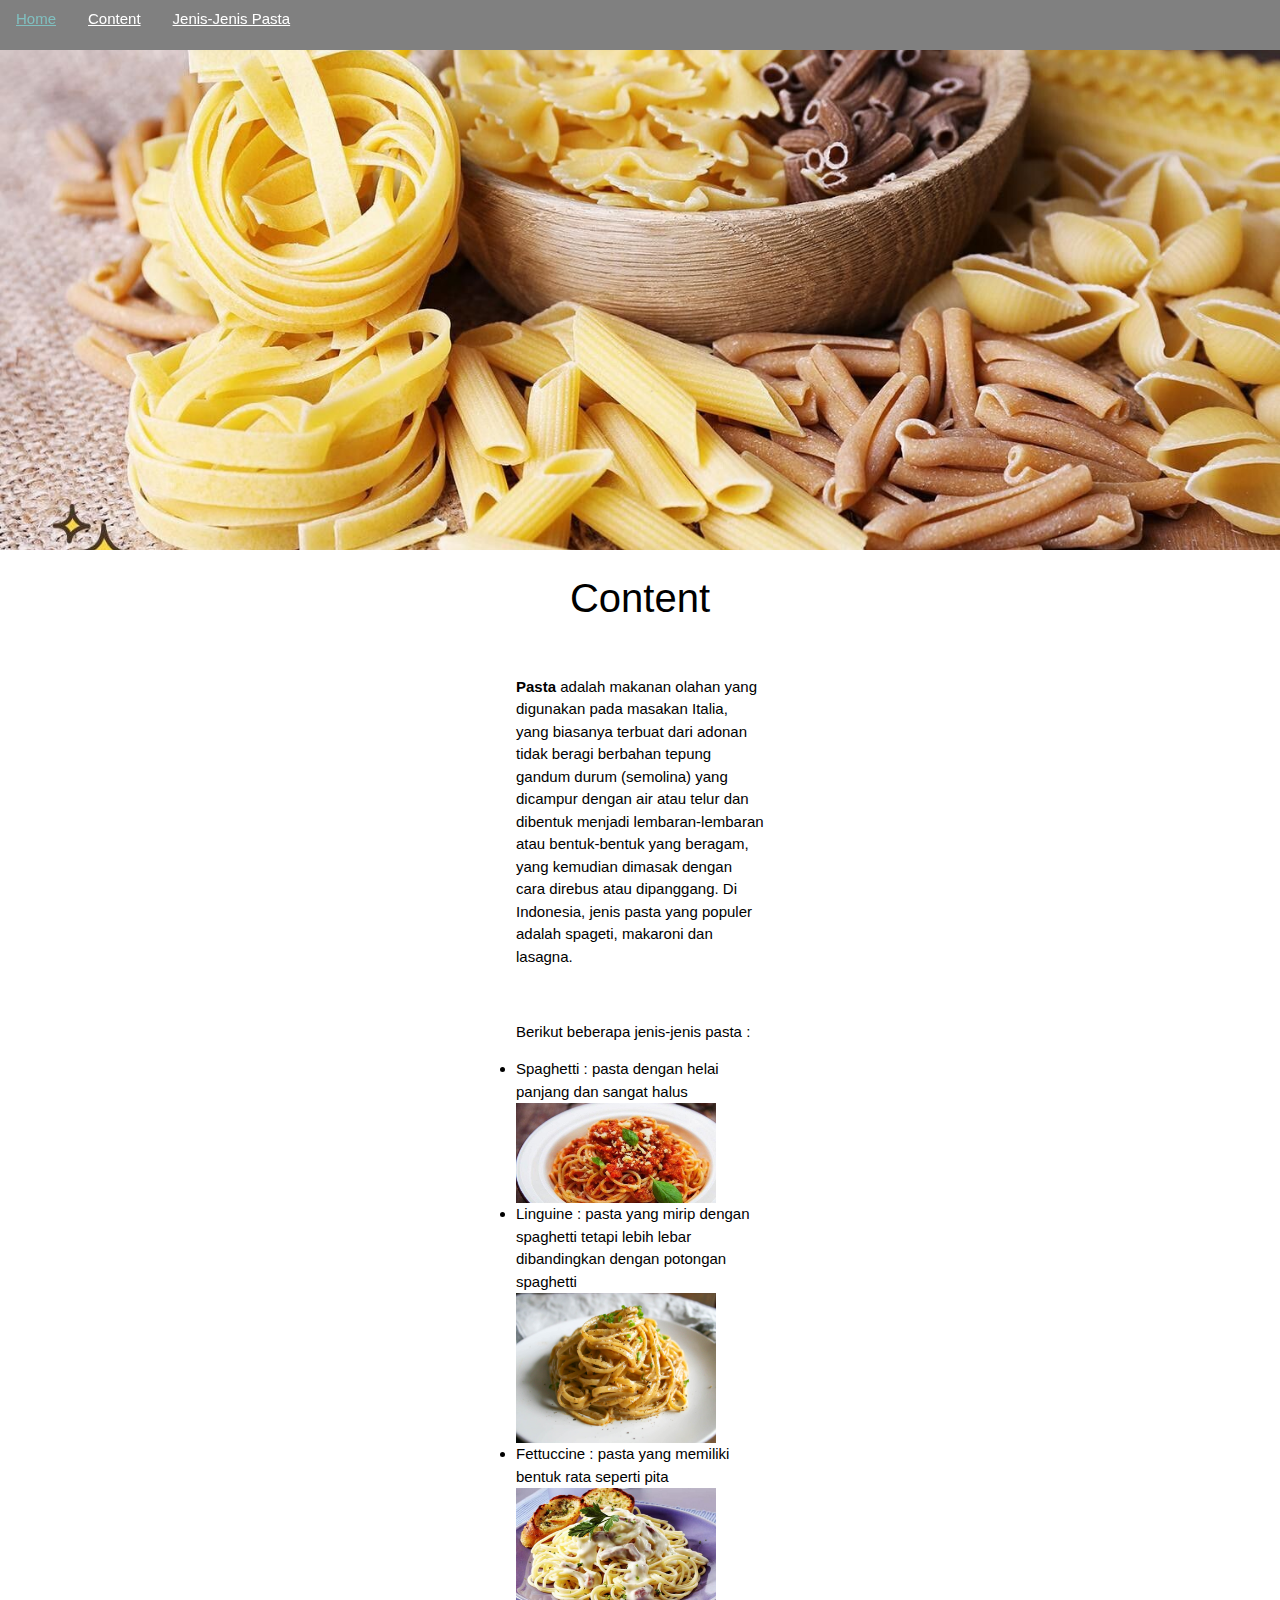
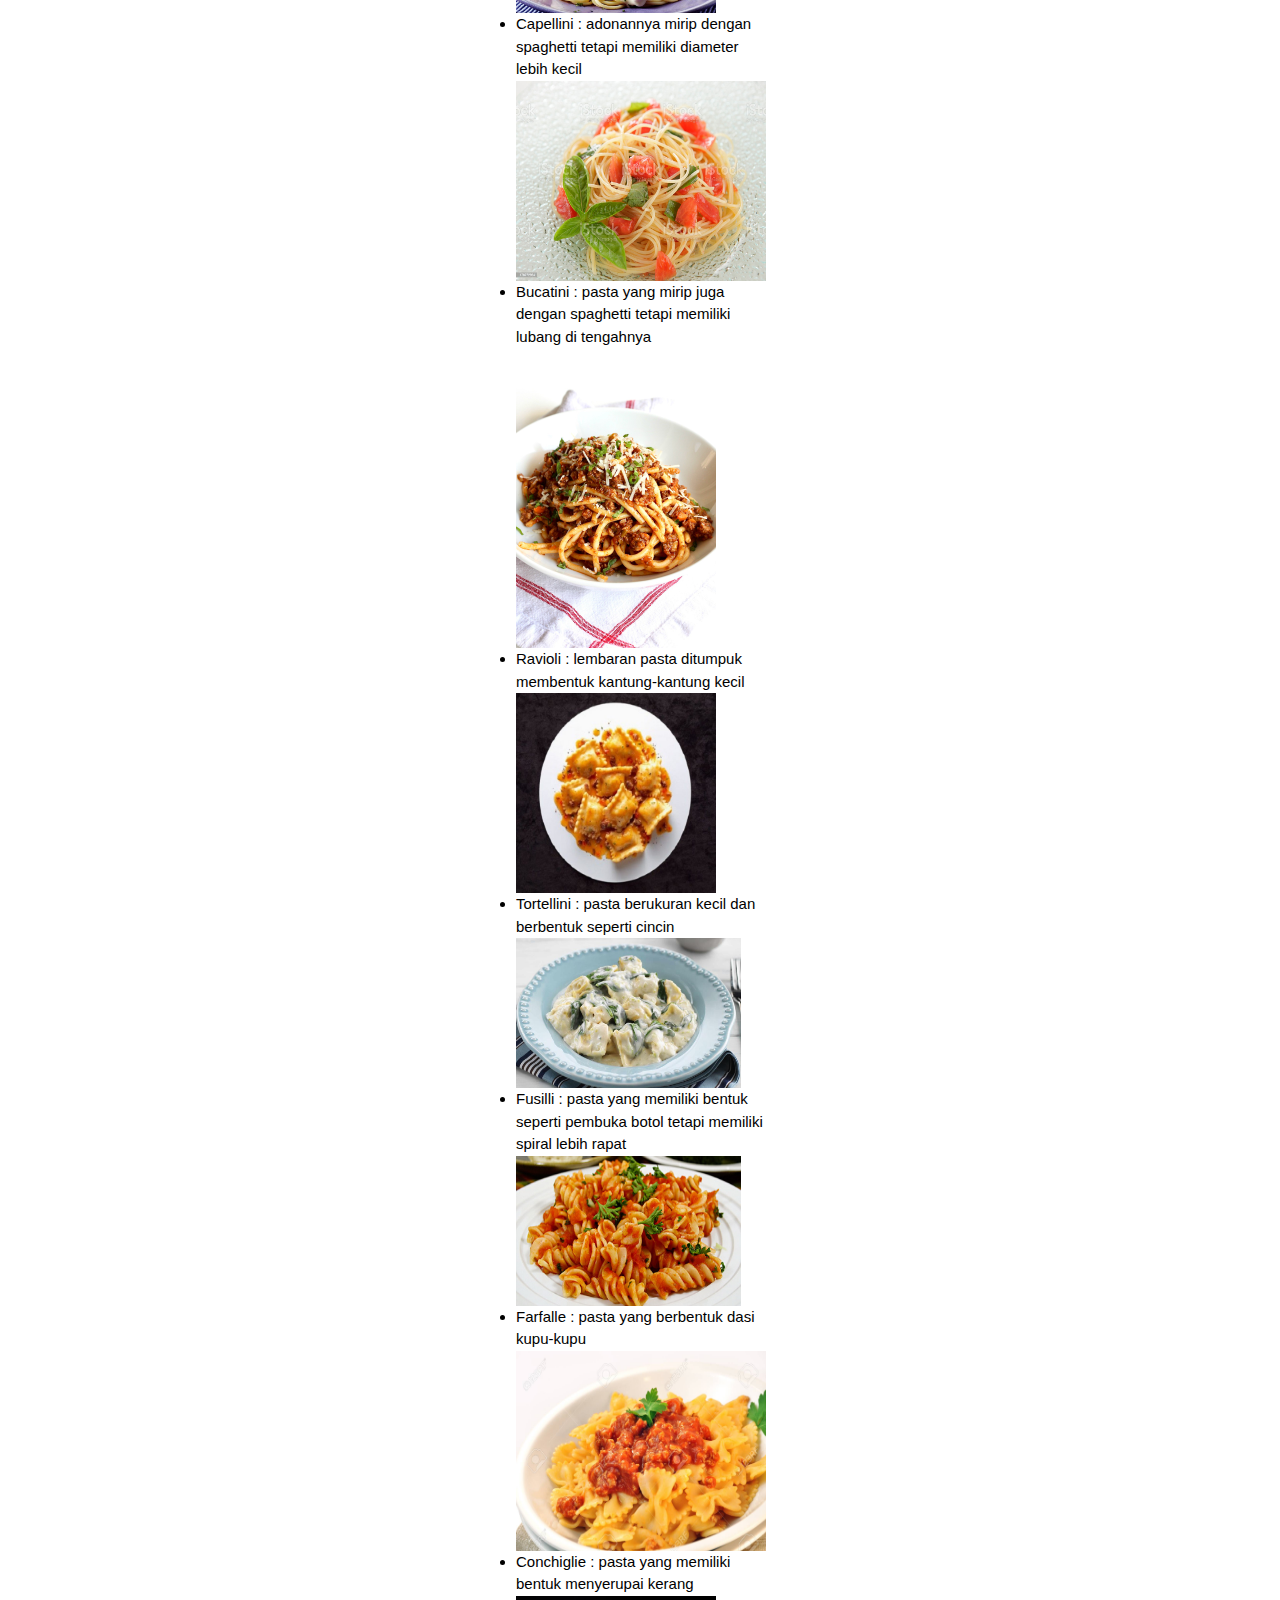
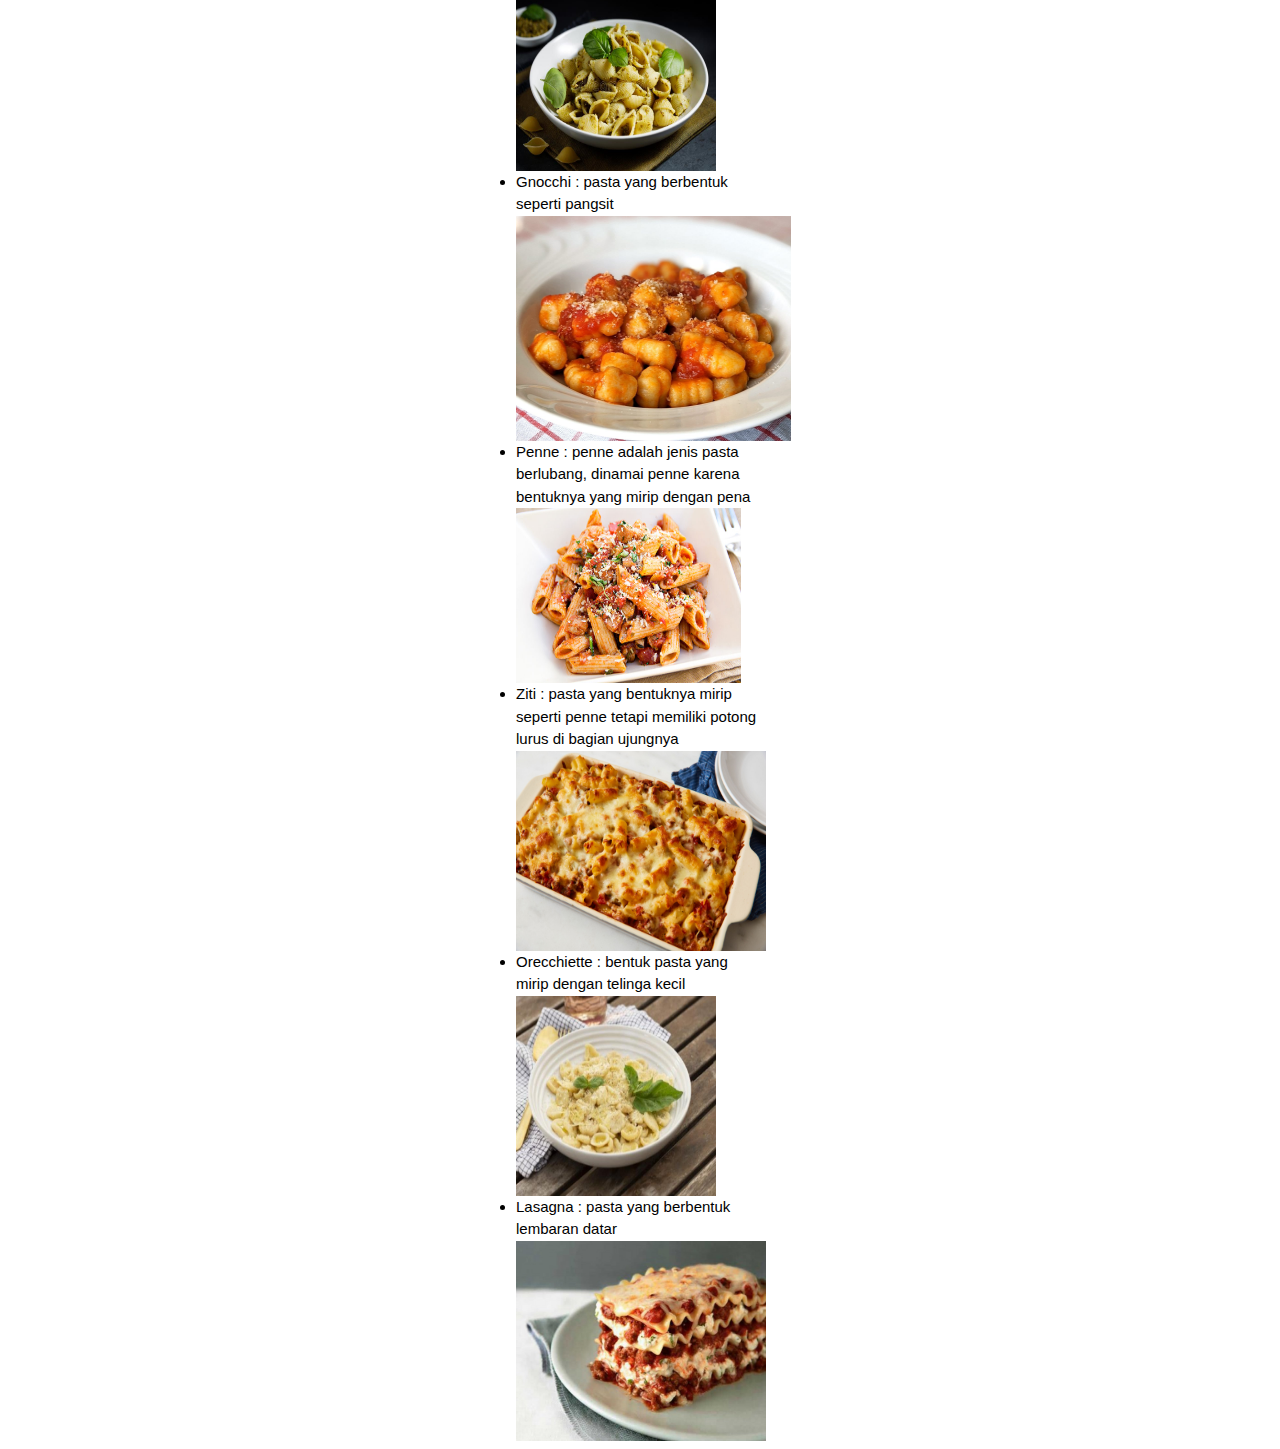
<file: uts6/index.html>
<!--
    Nama (NRP) 
    * - William Wijaya (2172011)
    * - Alfin Liunardi Senjaya (1672034)
    * - 
-->

<!DOCTYPE html>
<html>
    <head>
        <title>Halaman 2</title>
        <link rel="stylesheet" href="css/web_style.css">
    </head>
    <body>
        <nav class="nav" class="bar2:hover">
            <a href="#1" class="bar" class=".bar:hover">Home</a>
            <a href="#2" class="bar" class=".bar:hover">Content</a>
            <a href="#3" class="bar" class=".bar:hover">Jenis-Jenis Pasta</a>
        </nav>
            <div class="img1">
            <div class="text">
            </div>
        </div>
            <article class="padding">
                <h1 size="20px" id="2">Content</h1>
                <br>
                <p><b>Pasta</b> adalah makanan olahan yang digunakan pada masakan Italia, yang biasanya terbuat dari adonan tidak beragi berbahan tepung gandum durum (semolina) yang dicampur dengan air atau telur dan dibentuk menjadi lembaran-lembaran atau bentuk-bentuk yang beragam, yang kemudian dimasak dengan cara direbus atau dipanggang. Di Indonesia, jenis pasta yang populer adalah spageti, makaroni dan lasagna.</p> 
                <br>
                <p id="3">Berikut beberapa jenis-jenis pasta :</p>
                <table>
                    <li>Spaghetti : pasta dengan helai panjang dan sangat halus</li>
                    <img src="images/spaghetti.jpg" width="200px" height="100px">
                    <li>Linguine : pasta yang mirip dengan spaghetti tetapi lebih lebar dibandingkan dengan potongan spaghetti</li>
                    <img src="images/linguine.jpg" width="200px" height="150px">
                    <li>Fettuccine : pasta yang memiliki bentuk rata seperti pita</li>
                    <img src="images/fettuccine.jpg" width="200px" height="125px">
                    <li>Capellini : adonannya mirip dengan spaghetti tetapi memiliki diameter lebih kecil</li>
                    <img src="images/capellini.jpg" width="250px" height="200px">
                    <li>Bucatini : pasta yang mirip juga dengan spaghetti tetapi memiliki lubang di tengahnya</li>
                    <img src="images/bucatini.jpg" width="200px" height="300px">
                    <li>Ravioli : lembaran pasta ditumpuk membentuk kantung-kantung kecil</li>
                    <img src="images/ravioli.jpg" width="200px" height="200px">
                    <li>Tortellini : pasta berukuran kecil dan berbentuk seperti cincin</li>
                    <img src="images/tortellini.jpg" width="225px" height="150px">
                    <li>Fusilli : pasta yang memiliki bentuk seperti pembuka botol tetapi memiliki spiral lebih rapat</li>
                    <img src="images/fusilli.jpg" width="225ps" height="150px">
                    <li>Farfalle : pasta yang berbentuk dasi kupu-kupu</li>
                    <img src="images/farfalle.jpg" width="250px" height="200px">
                    <li>Conchiglie : pasta yang memiliki bentuk menyerupai kerang</li>
                    <img src="images/conchiglie.jpg" width="200px" height="175px">
                    <li>Gnocchi : pasta yang berbentuk seperti pangsit</li>
                    <img src="images/gnocchi.jpg" width="275px" height="225px">
                    <li>Penne : penne adalah jenis pasta berlubang, dinamai penne karena bentuknya yang mirip dengan pena</li>
                    <img src="images/penne.jpg" width="225px" height="175px">
                    <li>Ziti : pasta yang bentuknya mirip seperti penne tetapi memiliki potong lurus di bagian ujungnya</li>
                    <img src="images/ziti.jpg" width="250px" height="200px">
                    <li>Orecchiette : bentuk pasta yang mirip dengan telinga kecil</li>
                    <img src="images/orecchiette.jpeg" width="200px" height="200px">
                    <li>Lasagna : pasta yang berbentuk lembaran datar</li>
                    <img src="images/lasagna.jpg" width="250px" height="200px">
                </table>
            </article>
    </body>
</html>
</file>
<file: uts6/css/web_style.css>
/*
	* Nama (NRP)
	* - Alfin Liunardi Senjaya (1672034)
	* - William Wijaya (2172011)
	* - Morel Mychael Christopher Alpha (2172025)
	*
	*/



body, html {height: 100%}
body,h1,h2,h3,h4,h5,h6 {font-family: "Amatic SC", sans-serif}
.menu {display: none}
.bgimg {
	background-repeat: no-repeat;
	background-size: cover;
	background-image: url("/w3images/pizza.jpg");
	min-height: 90%;
}

html{box-sizing:border-box}*,*:before,*:after{
	box-sizing:inherit
	}

html{
	-ms-text-size-adjust:100%;
	-webkit-text-size-adjust:100%
	}

body{
	margin:0
	}

article,aside,details,figcaption,figure,footer,header,main,menu,nav,section{
	display:block
	}
	
summary{
	display:list-item
	}

audio,canvas,progress,video{
	display:inline-block
	}
	
progress{
	vertical-align:baseline
	}

audio:not([controls]){
	display:none;height:0
	}


a{
	background-color:transparent
	}
	
a:active,a:hover{
	outline-width:0
	}

abbr[title]{
	border-bottom:none;
	text-decoration:underline;
	text-decoration:underline dotted
	}

b,strong{
	font-weight:bolder
	}

dfn{
	font-style:italic
	}

mark{
	background:#ff0;
	color:#000
	}

small{
	font-size:80%
	}
	
sub,sup{
	font-size:75%;
	line-height:0;
	position:relative;
	vertical-align:baseline
	}

sub{
	bottom:-0.25em
	}

sup{
	top:-0.5em
	}

figure{
	margin:1em 40px
	}
	
img{
	border-style:none
	}

code,kbd,pre,samp{
	font-family:monospace,monospace;font-size:1em
	}
	
hr{
	box-sizing:content-box;
	height:0;
	overflow:visible
	}

button,input,select,textarea,optgroup{
	font:inherit;
	margin:0
	}
	
optgroup{
	font-weight:bold
	}


button,input{
	overflow:visible
	}
	
button,select{
	text-transform:none
	}

button,[type=button],[type=reset],[type=submit]{
	-webkit-appearance:button
	}

fieldset{
	border:1px solid #c0c0c0;
	margin:0 2px;
	padding:.35em .625em .75em
	}
	
legend{
	color:inherit;
	display:table;
	max-width:100%;
	padding:0;
	white-space:normal
	}
	
textarea{
	overflow:auto
	}

html,body{
	font-family:Helveltica,sans-serif;
	font-size:15px;
	line-height:1.5
	}

html{
	overflow-x:hidden
	}
	
/* Heading */	
h1{
	font-size:40px
	}

h2{
	font-size:30px
	}

h3{
	font-size:24px
	}
	
h4{
	font-size:20px
	}

h5{
	font-size:18px
	}
	
h6{
	font-size:16px
	}

/* Font Setting*/

.serif{
	font-family:serif
	}
	
.sans-serif{
	font-family:sans-serif
	}
	
.cursive{
	font-family:cursive
	}
	
.monospace{
	font-family:monospace
	}
	
	
h1,h2,h3,h4,h5,h6{
	font-family:"Helveltica",Helveltica,sans-serif;
	font-weight:400;
	margin:10px 0
	}
	
span{
	class:text-black hide-small;
	font-size:75px
	}
	
.wide{
	letter-spacing:4px
	}
	
hr{
	border:0;
	border-top:1px solid #eee;
	margin:20px 0
	}
	
	
.image{
	max-width:100%;
	height:auto
	}
	
img{
	vertical-align:middle
	}

a{
	color:inherit
	}
	
.table,.table-all{
	border-collapse:collapse;
	border-spacing:0;
	width:100%;
	display:table
	}
	
.table-all{
	border:1px solid #ccc
	}
	
	
.bordered tr,.table-all tr{
	border-bottom:1px solid #ddd
	}
	
.striped tbody tr:nth-child(even){
	background-color:#f1f1f1
	}
	
.table-all tr:nth-child(odd){
	background-color:#fff
	}
	
.table-all tr:nth-child(even){
	background-color:#f1f1f1
	}
	
.hoverable tbody tr:hover,.ul.hoverable li:hover{
	background-color:#ccc
	}
	
.centered tr th,.centered tr td{
	text-align:center
	}
	
.table td,.table th,.table-all td,.table-all th{
	padding:8px 8px;
	display:table-cell;
	text-align:left;
	vertical-align:top
	}
	
.table th:first-child,.table td:first-child,.table-all th:first-child,.table-all td:first-child{
	padding-left:16px
	}
	
.btn,.button{
	border:none;
	display:inline-block;
	padding:8px 16px;
	vertical-align:middle;
	overflow:hidden;
	text-decoration:none;
	color:inherit;
	background-color:inherit;
	text-align:center;
	cursor:pointer;
	white-space:nowrap
	}
	
.btn:hover{
	box-shadow:0 8px 16px 0 rgba(0,0,0,0.2),0 6px 20px 0 rgba(0,0,0,0.19)
	}
	
.btn,.button{
	-webkit-touch-callout:none;
	-webkit-user-select:none;
	-khtml-user-select:none;
	-moz-user-select:none;
	-ms-user-select:none;
	user-select:none
	}   
	
.disabled,.btn:disabled,.button:disabled{
	cursor:not-allowed;
	opacity:0.3
	}
	
.disabled *,:disabled *{
	pointer-events:none
	}
	
.btn.disabled:hover,.btn:disabled:hover{
	box-shadow:none
	}
	
.badge,.tag{
	background-color:#000;
	color:#fff;
	display:inline-block;
	padding-left:8px;
	padding-right:8px;
	text-align:center
	}
	
.badge{
	border-radius:50%
	}
	
.ul{
	list-style-type:none;
	padding:0;
	margin:0
	}
	
.ul li{
	padding:8px 16px;
	border-bottom:1px solid #ddd
	}
	
.ul li:last-child{
	border-bottom:none
	}
	
.tooltip,.display-container{
	position:relative
	}
	
.tooltip .text{
	display:none
	}
	
.tooltip:hover .text{
	display:inline-block
	}
	
.ripple:active{
	opacity:0.5
	}
	
.ripple{
	transition:opacity 0s
	}
	
.input{
	padding:8px;
	display:block;
	border:none;
	border-bottom:1px solid #ccc;
	width:100%
	}
	
.select{
	padding:9px 0;
	width:100%;
	border:none;
	border-bottom:1px solid #ccc
	}
	
.dropdown-click,.dropdown-hover{
	position:relative;
	display:inline-block;
	cursor:pointer
	}
	
.dropdown-hover:hover .dropdown-content{
	display:block
	}
	
.dropdown-hover:first-child,.dropdown-click:hover{
	background-color:#ccc;
	color:#000
	}
	
.dropdown-hover:hover > .button:first-child,.dropdown-click:hover > .button:first-child{
	background-color:#ccc;
	color:#000
	}
	
.dropdown-content{
	cursor:auto;
	color:#000;
	background-color:#fff;
	display:none;
	position:absolute;
	min-width:160px;
	margin:0;
	padding:0;
	z-index:1
	}
	
.check,.radio{
	width:24px;
	height:24px;
	position:
	relative;
	top:6px
	}
	
.sidebar{
	height:100%;
	width:200px;
	background-color:#fff;
	position:fixed;
	z-index:1;
	overflow:auto}
	
.bar-block .dropdown-hover,.bar-block .dropdown-click{
	width:100%
	}
	
.bar-block .dropdown-hover .dropdown-content,.bar-block .dropdown-click .dropdown-content{
	min-width:100%
	}
	
.bar-block .dropdown-hover .button,.bar-block .dropdown-click .button{
	width:100%;
	text-align:left;
	padding:8px 16px
	}
	
.main,#main{
	transition:margin-left .4s
	}
	
.modal{
	z-index:3;
	display:none;
	padding-top:100px;
	position:fixed;
	left:0;
	top:0;
	width:100%;
	height:100%;
	overflow:auto;
	background-color:rgb(0,0,0);
	background-color:rgba(0,0,0,0.4)
	}
	
.modal-content{
	margin:auto;
	background-color:#fff;
	position:relative;
	padding:0;
	outline:0;
	width:600px
	}
	
.bar{
	width:100%;
	overflow:hidden
	}
	
.center .bar{
	display:inline-block;
	width:auto
	}
	
.bar .bar-item{
	padding:8px 16px;
	float:left;
	width:auto;
	border:none;
	display:block;
	outline:0
	}
	
.bar .dropdown-hover,.bar .dropdown-click{
	position:static;
	float:left
	}
	
.bar .button{
	white-space:normal
	}
	
.bar-block .bar-item{
	width:100%;
	display:block;
	padding:8px 16px;
	text-align:left;
	border:none;
	white-space:normal;
	float:none;
	outline:0
	}
	
.bar-block.center .bar-item{
	text-align:center
	}
	
.block{
	display:block;
	width:100%
	}
	
.responsive{
	display:block;
	overflow-x:auto
	}
	
.container:after,.container:before,.panel:after,.panel:before,.row:after,.row:before,.row-padding:after,.row-padding:before,.cell-row:before,.cell-row:after,.clear:after,.clear:before,.bar:before,.bar:after{
	content:"";
	display:table;
	clear:both
	}
	
/* Column */
.col,.half,.third,.twothird,.threequarter,.quarter{
	float:left;
	width:100%
	}
	
.col.s1{width:8.33333%}
.col.s2{width:16.66666%}
.col.s3{width:24.99999%}
.col.s4{width:33.33333%}
.col.s5{width:41.66666%}
.col.s6{width:49.99999%}
.col.s7{width:58.33333%}
.col.s8{width:66.66666%}
.col.s9{width:74.99999%}
.col.s10{width:83.33333%}
.col.s11{width:91.66666%}
.col.s12{width:99.99999%}

.col.m5{width:41.66666%}
.col.m6,.half{width:49.99999%}
.col.m7{width:58.33333%}
.col.m8,.twothird{width:66.66666%}
.col.m9,.threequarter{width:74.99999%}
.col.m10{width:83.33333%}
.col.m11{width:91.66666%}
.col.m12{width:99.99999%}
.col.l5{width:41.66666%}
.col.l6{width:49.99999%}
.col.l7{width:58.33333%}
.col.l8{width:66.66666%}
.col.l9{width:74.99999%}
.col.l10{width:83.33333%}
.col.l11{width:91.66666%}
.col.l12{width:99.99999%}

.rest{overflow:hidden}
.stretch{margin-left:-16px;margin-right:-16px}
.content,.auto{margin-left:auto;margin-right:auto}
.content{max-width:980px}
.auto{max-width:1140px}
.cell-row{display:table;width:100%}
.cell{display:table-cell}
.cell-top{vertical-align:top}
.cell-middle{vertical-align:middle}
.cell-bottom{vertical-align:bottom}
.hide{display:none}
.show-block,.show{display:block}
.show-inline-block{display:inline-block}


div{
	.modal-content{
		margin:10px;
		width:auto
	}
	
	.modal{
		padding-top:30px
		}
	
	.dropdown-hover.mobile .dropdown-content,.dropdown-click.mobile .dropdown-content{
		position:relative
		}	
		
	.hide-small{
		display:none
		}
	
	.mobile{
		display:block;
		width:100%
		}
		
	.bar-item.mobile,.dropdown-hover.mobile,.dropdown-click.mobile{
		text-align:center
		}
		
	.dropdown-hover.mobile,.dropdown-hover.mobile .btn,.dropdown-hover.mobile .button,.dropdown-click.mobile,.dropdown-click.mobile .btn,.dropdown-click.mobile .button{
		width:100%
		}
	}

.top,.bottom{
	position:fixed;
	width:100%;
	z-index:1
	}
	
.top{
	top:0
	}
	
.bottom{
	bottom:0
	}
	
.overlay{
	position:fixed;
	display:none;
	width:100%;
	height:100%;
	top:0;
	left:0;
	right:0;
	bottom:0;
	background-color:rgba(0,0,0,0.5);
	z-index:2
	}
	
/* display */
.display-topleft{
	position:absolute;
	left:0;
	top:0
	}
	
.display-topright{
	position:absolute;
	right:0;
	top:0
	}
	
.display-bottomleft{
	position:absolute;
	left:0;
	bottom:0
	}

.display-bottomright{
	position:absolute;
	right:0;
	bottom:0
	}
	
.display-middle{
	position:absolute;
	top:50%;
	left:50%;
	transform:translate(-50%,-50%);
	-ms-transform:translate(-50%,-50%)
	}
	
.display-left{
	position:absolute;
	top:50%;
	left:0%;
	transform:translate(0%,-50%);
	-ms-transform:translate(-0%,-50%)
	}
	
.display-right{
	position:absolute;
	top:50%;
	right:0%;
	transform:
	translate(0%,-50%);
	-ms-transform:translate(0%,-50%)
	}
	
.display-topmiddle{
	position:absolute;
	left:50%;
	top:0;
	transform:translate(-50%,0%);
	-ms-transform:translate(-50%,0%)
	}
	
.display-bottommiddle{
	position:absolute;
	left:50%;
	bottom:0;
	transform:translate(-50%,0%);
	-ms-transform:translate(-50%,0%)
	}
	
.display-container:hover .display-hover{
	display:block
	}
	
.display-container:hover span.display-hover{
	display:inline-block
	}
	
.display-hover{
	display:none
	}
	
.display-position{
	position:absolute
	}
	
/* round */
.circle{
	border-radius:50%
	}
	
.round-small{
	border-radius:2px
	}
	
.round,.round-medium{
	border-radius:4px
	}
	
.round-large{
	border-radius:8px
	}
	
.round-xlarge{
	border-radius:16px
	}
	
.round-xxlarge{
	border-radius:32px
	}


.row-padding,.row-padding>.half,.row-padding>.third,.row-padding>.twothird,.row-padding>.threequarter,.row-padding>.quarter,.row-padding>.col{
	padding:0 8px
	}
	
.container,.panel{
	padding:0.01em 16px
	}
	
.panel{
	margin-top:16px;
	margin-bottom:16px
	}
	
.code,.codespan{
	font-family:Consolas,"courier new";
	font-size:16px
	}
	
.code{
	width:auto;
	background-color:#fff;
	padding:8px 12px;
	border-left:4px solid #4CAF50;
	word-wrap:break-word
	}
	
.codespan{
	color:crimson;
	background-color:#f1f1f1;
	padding-left:4px;
	padding-right:4px;
	font-size:110%
	}
	
.card,.card-2{
	box-shadow:0 2px 5px 0 rgba(0,0,0,0.16),0 2px 10px 0 rgba(0,0,0,0.12)
	}
	
.card-4,.hover-shadow:hover{
	box-shadow:0 4px 10px 0 rgba(0,0,0,0.2),0 4px 20px 0 rgba(0,0,0,0.19)
	}
	
/* animate */
.spin{animation:spin 2s infinite linear}@keyframes spin{0%{transform:rotate(0deg)}100%{transform:rotate(359deg)}}
.animate-fading{animation:fading 10s infinite}@keyframes fading{0%{opacity:0}50%{opacity:1}100%{opacity:0}}
.animate-opacity{animation:opac 0.8s}@keyframes opac{from{opacity:0} to{opacity:1}}
.animate-top{position:relative;animation:animatetop 0.4s}@keyframes animatetop{from{top:-300px;opacity:0} to{top:0;opacity:1}}
.animate-left{position:relative;animation:animateleft 0.4s}@keyframes animateleft{from{left:-300px;opacity:0} to{left:0;opacity:1}}
.animate-right{position:relative;animation:animateright 0.4s}@keyframes animateright{from{right:-300px;opacity:0} to{right:0;opacity:1}}
.animate-bottom{position:relative;animation:animatebottom 0.4s}@keyframes animatebottom{from{bottom:-300px;opacity:0} to{bottom:0;opacity:1}}
.animate-zoom {animation:animatezoom 0.6s}@keyframes animatezoom{from{transform:scale(0)} to{transform:scale(1)}}
.animate-input{transition:width 0.4s ease-in-out}.animate-input:focus{width:100%}

/* opacity & greyscale*/
.opacity,.hover-opacity:hover{opacity:0.60}
.opacity-off,.hover-opacity-off:hover{opacity:1}
.opacity-max{opacity:0.25}
.opacity-min{opacity:0.75}
.greyscale-max,.grayscale-max,.hover-greyscale:hover,.hover-grayscale:hover{filter:grayscale(100%)}
.greyscale,.grayscale{filter:grayscale(75%)}
.greyscale-min,.grayscale-min{filter:grayscale(50%)}
.sepia{filter:sepia(75%)}
.sepia-max,.hover-sepia:hover{filter:sepia(100%)}
.sepia-min{filter:sepia(50%)}

/* font size */
.tiny{
	font-size:10px
	}
	
.small{
	font-size:12px
	}
	
.medium{
	font-size:15px
	}
	
.large{
	font-size:18px
	}
	
.xlarge{
	ont-size:24px
	}
	
.xxlarge{
	font-size:36px
	}
	
.xxxlarge{
	font-size:48px
	}
	
.jumbo{
	font-size:64px
	}


/* text align */
.left-align{
	text-align:left
	}
	
.right-align{
	text-align:right
	}
	
.justify{
	text-align:justify
	}
	
.center{
	text-align:center
	}

/* border */
.border-0{border:0}
.border{border:1px solid #ccc}
.border-top{border-top:1px solid #ccc}
.border-bottom{border-bottom:1px solid #ccc}
.border-left{border-left:1px solid #ccc}
.border-right{border-right:1px solid #ccc}
.topbar{border-top:6px solid #ccc}
.bottombar{border-bottom:6px solid #ccc}
.leftbar{border-left:6px solid #ccc}
.rightbar{border-right:6px solid #ccc}
.section,.code{margin-top:16px;margin-bottom:16px}
.margin{margin:16px}
.margin-top{margin-top:16px}
.margin-bottom{margin-bottom:16px}
.margin-left{margin-left:16px}
.margin-right{margin-right:16px}
.padding-small{padding:4px 8px}
.padding{padding:8px 16px}
.padding-large{padding:12px 24px}
.padding-16{padding-top:16px;padding-bottom:16px}
.padding-24{padding-top:24px;padding-bottom:24px}
.padding-32{padding-top:32px;padding-bottom:32px}
.padding-48{padding-top:48px;padding-bottom:48px}
.padding-64{padding-top:64px;padding-bottom:64px}
.padding-top-64{padding-top:64px}
.padding-top-48{padding-top:48px}
.padding-top-32{padding-top:32px}
.padding-top-24{padding-top:24px}
.left{float:left}.right{float:right}
.button:hover{color:#000;background-color:#ccc}
.transparent,.hover-none:hover{background-color:transparent}
.hover-none:hover{box-shadow:none}

/* Colors */
.blue-grey,.hover-blue-grey:hover,.blue-gray,.hover-blue-gray:hover{
	color:#fff;
	background-color:#607d8b
	}
	
.green,.hover-green:hover{
	color:#fff;
	background-color:#1F362F
	}
	
.light-green,.hover-light-green:hover{
	color:#000;
	background-color:#8bc34a
	}
	
.indigo,.hover-indigo:hover{
	color:#fff;
	background-color:#3f51b5
	}
	
.khaki,.hover-khaki:hover{
	color:#000;
	background-color:#f0e68c
	}
	
.lime,.hover-lime:hover{
	color:#000;
	background-color:#cddc39
	}
.orange,.hover-orange:hover{
	color:#000;
	background-color:#ff9800
	}
	
.deep-orange,.hover-deep-orange:hover{
	color:#fff;
	background-color:#ff5722
	}
	
.pink,.hover-pink:hover{
	color:#FFF;
	background-color:#FF91AF
	}
	
.purple,.hover-purple:hover{
	color:#fff;
	background-color:#9c27b0
	}
	
.deep-purple,.hover-deep-purple:hover{
	color:#fff;
	background-color:#673ab7
	}
	
.red,.hover-red:hover{
	color:#fff;
	background-color:#f44336
	}
	
.sand,.hover-sand:hover{
	color:#000;
	background-color:#fdf5e6
	}
	
.teal,.hover-teal:hover{color:#fff;background-color:#009688}
.yellow,.hover-yellow:hover{color:#000;background-color:#ffeb3b}
.white,.hover-white:hover{color:#000;background-color:#fff}
.black,.hover-black:hover{color:#fff;background-color:#000}
.grey,.hover-grey:hover,.gray,.hover-gray:hover{color:#000;background-color:#9e9e9e}
.light-grey,.hover-light-grey:hover,.light-gray,.hover-light-gray:hover{color:#000;background-color:#f1f1f1}
.dark-grey,.hover-dark-grey:hover,.dark-gray,.hover-dark-gray:hover{color:#fff;background-color:#616161}
.pale-red,.hover-pale-red:hover{color:#000;background-color:#ffdddd}
.pale-green,.hover-pale-green:hover{color:#000;background-color:#ddffdd}
.pale-yellow,.hover-pale-yellow:hover{color:#000;background-color:#ffffcc}
.pale-blue,.hover-pale-blue:hover{color:#000;background-color:#ddffff}
.text-amber,.hover-text-amber:hover{color:#ffc107}
.text-aqua,.hover-text-aqua:hover{color:#00ffff}
.text-blue,.hover-text-blue:hover{color:#2196F3}
.text-light-blue,.hover-text-light-blue:hover{color:#87CEEB}
.text-brown,.hover-text-brown:hover{color:#795548}
.text-cyan,.hover-text-cyan:hover{color:#00bcd4}
.text-blue-grey,.hover-text-blue-grey:hover,.text-blue-gray,.hover-text-blue-gray:hover{color:#607d8b}
.text-green,.hover-text-green:hover{color:#4CAF50}
.text-light-green,.hover-text-light-green:hover{color:#8bc34a}
.text-indigo,.hover-text-indigo:hover{color:#3f51b5}
.text-khaki,.hover-text-khaki:hover{color:#b4aa50}
.text-lime,.hover-text-lime:hover{color:#cddc39}
.text-orange,.hover-text-orange:hover{color:#ff9800}
.text-deep-orange,.hover-text-deep-orange:hover{color:#ff5722}
.text-pink,.hover-text-pink:hover{color:#e91e63}
.text-purple,.hover-text-purple:hover{color:#9c27b0}
.text-deep-purple,.hover-text-deep-purple:hover{color:#673ab7}
.text-red,.hover-text-red:hover{color:#f44336}
.text-sand,.hover-text-sand:hover{color:#fdf5e6}
.text-teal,.hover-text-teal:hover{color:#009688}
.text-yellow,.hover-text-yellow:hover{color:#d2be0e}
.text-white,.hover-text-white:hover{color:#fff}
.text-black,.hover-text-black:hover{color:#000}
.text-grey,.hover-text-grey:hover,.text-gray,.hover-text-gray:hover{color:#757575}
.text-light-grey,.hover-text-light-grey:hover,.text-light-gray,.hover-text-light-gray:hover{color:#f1f1f1}
.text-dark-grey,.hover-text-dark-grey:hover,.text-dark-gray,.hover-text-dark-gray:hover{color:#3a3a3a}

/*bagian halaman 2*/

.img1 {
    background-image: url("../images/img1.jpg");
    background-attachment: scroll;
    background-size: 100% 100%;
    background-repeat: no-repeat;
    height: 500px;
    position: relative;
    background-size: cover;
    background-color: blanchedalmond;
    background-position: center;
}
.text {
    position: absolute;
    color: black;
}
.nav {
    background-color: black;
    position: relative;
    height: 50px;
    text-align: center;
    filter: opacity(50%);
}

h1 {
    text-align: center;
}
.padding{
    margin-top: 0px;
    margin-bottom: 0px;
    margin-left: 500px;
    margin-right: 500px;
}
.bar{
    padding:8px 16px;
    float:left;
    width:auto;
    border:none;
    display:block;
    outline:0;
    white-space:normal;
    text-align: center;
    color: white;
    filter: opacity(100%);
}
.bar:hover{
    filter: opacity(50%);
    color: cyan;
}
.bar2:hover{
    filter: opacity(75%);
}
</file>
